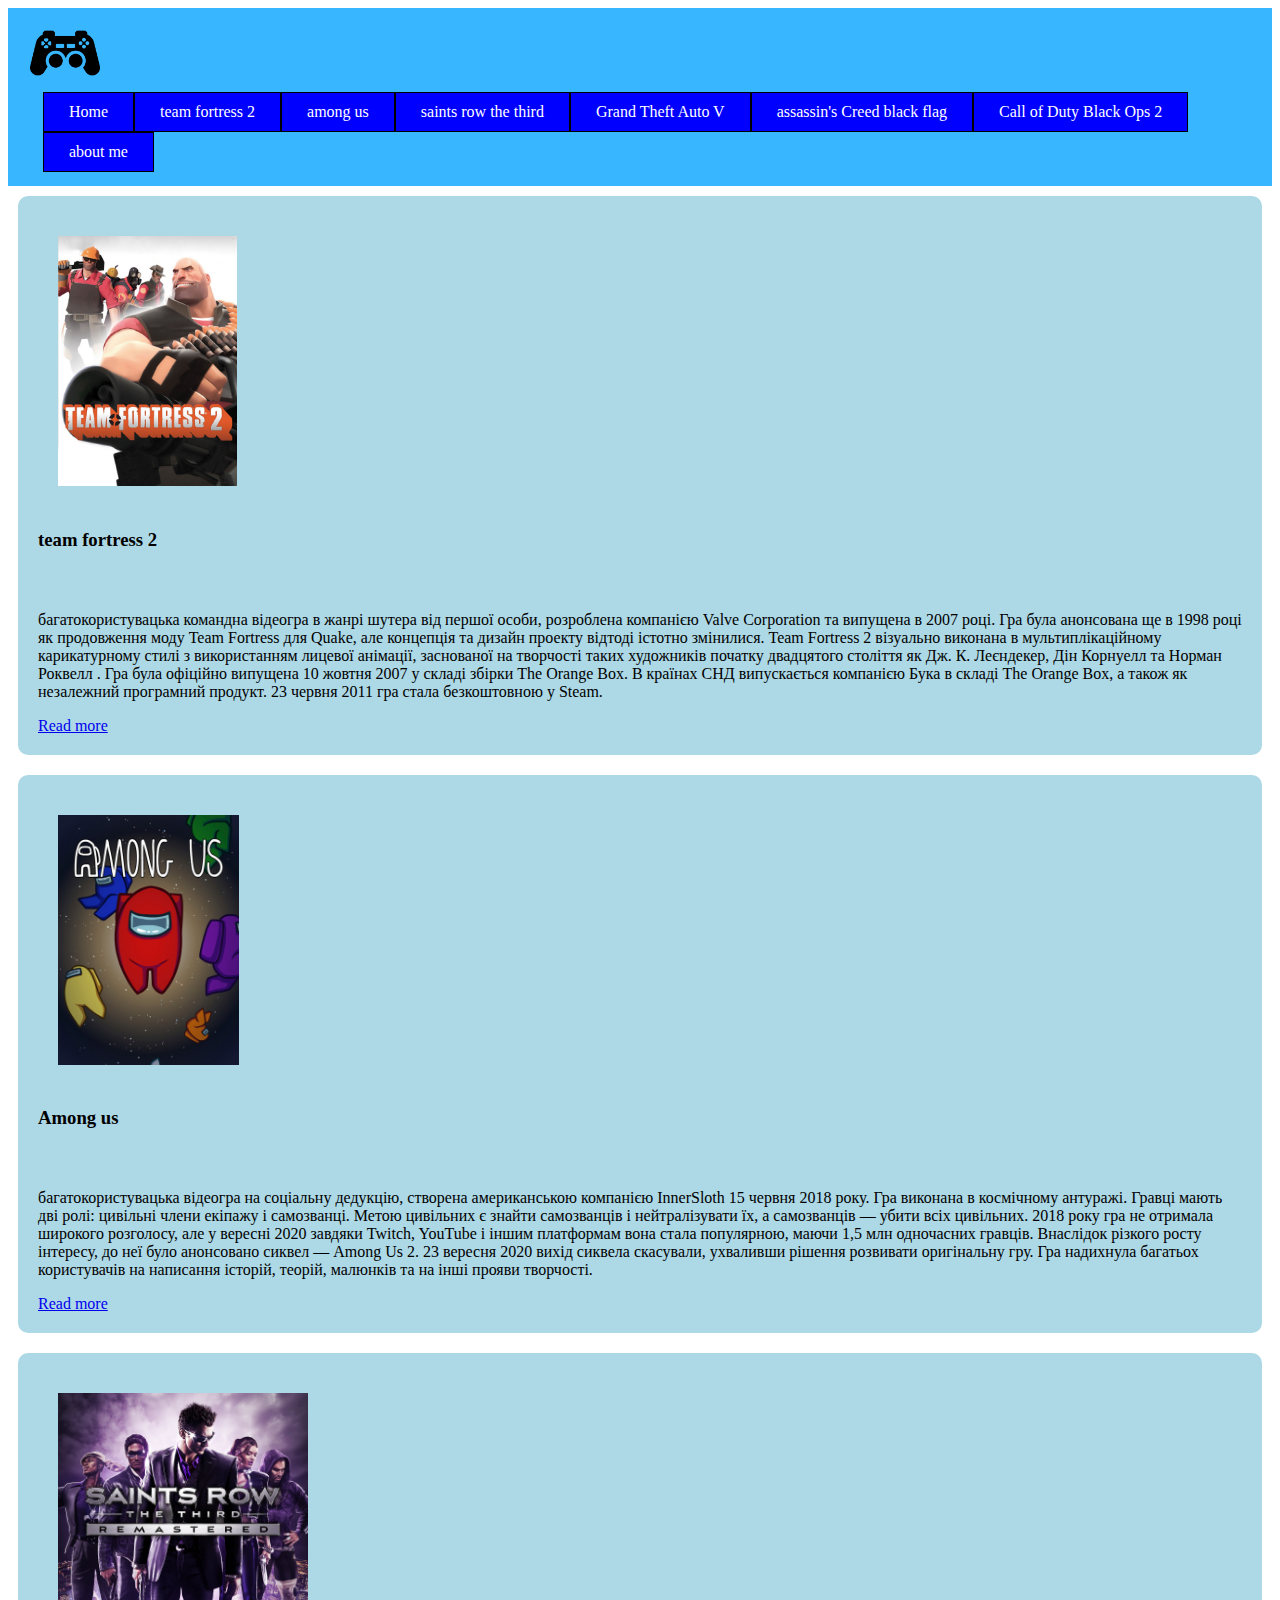
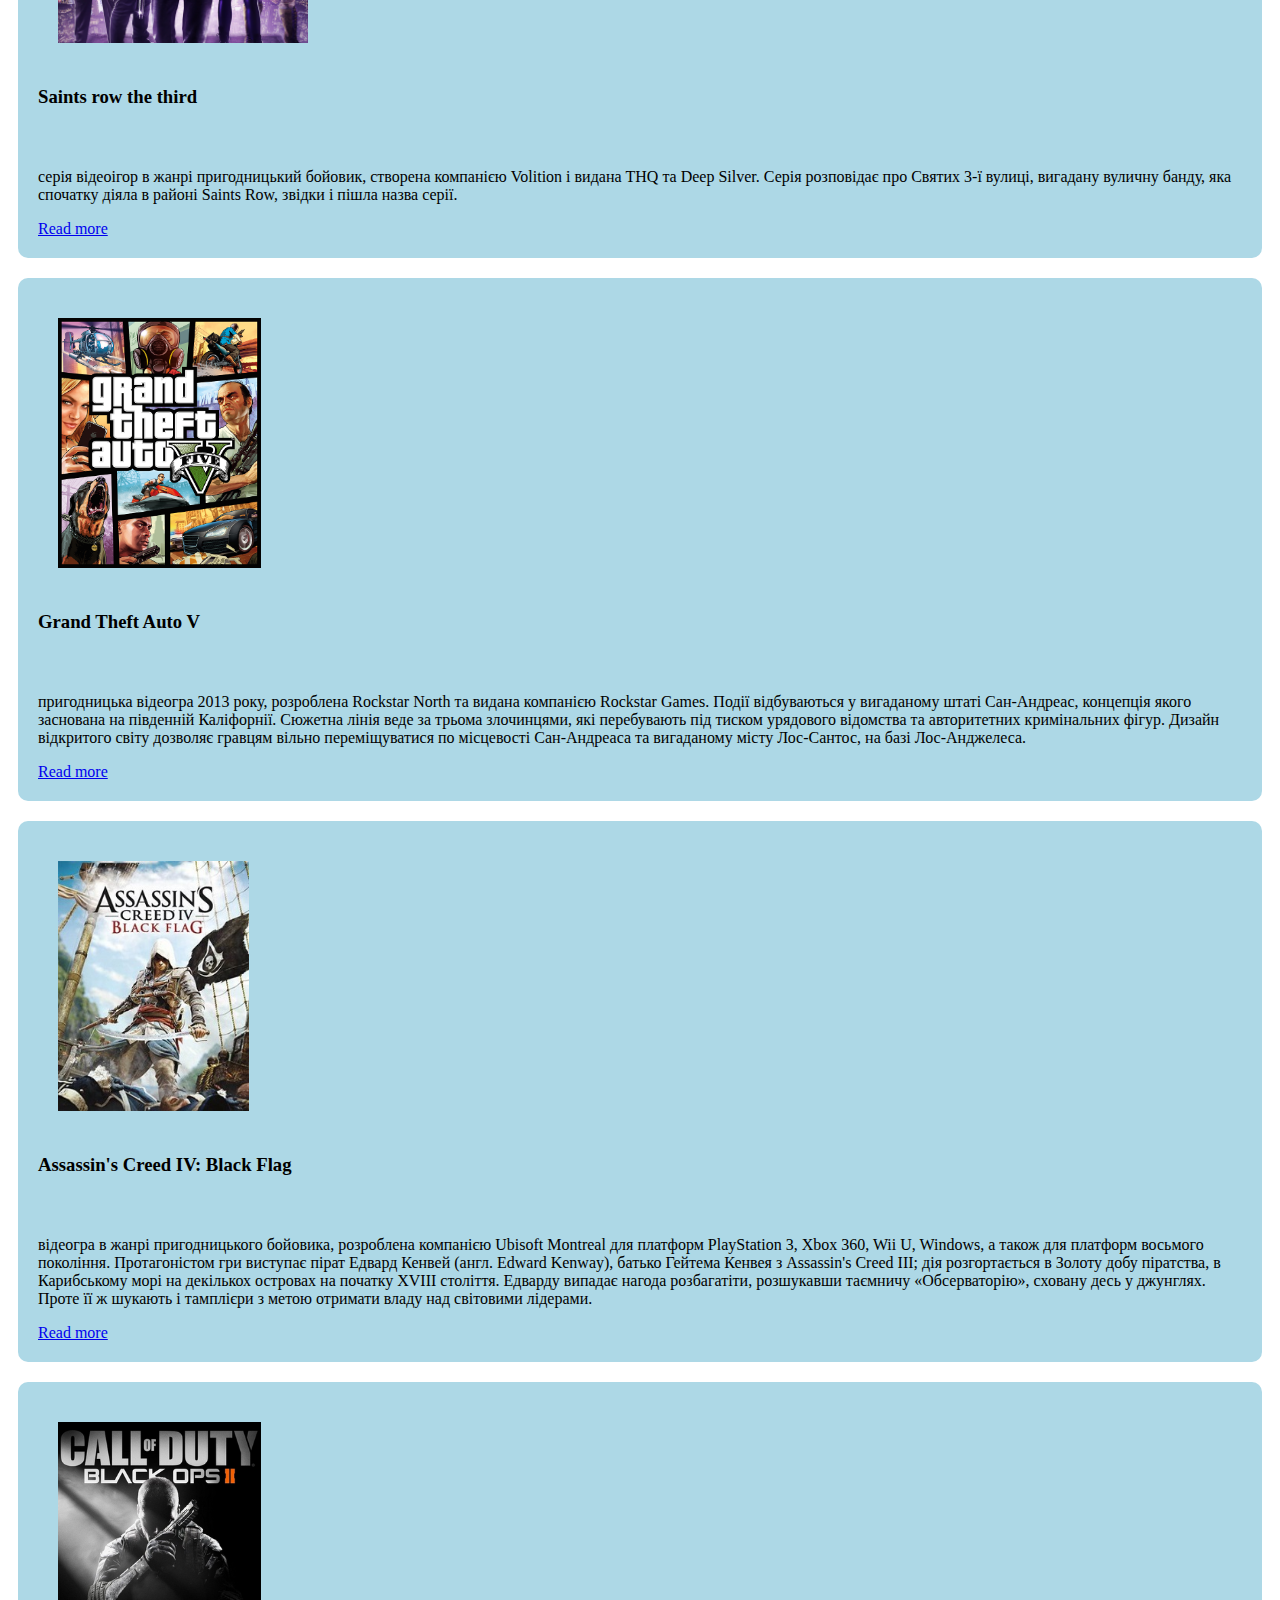
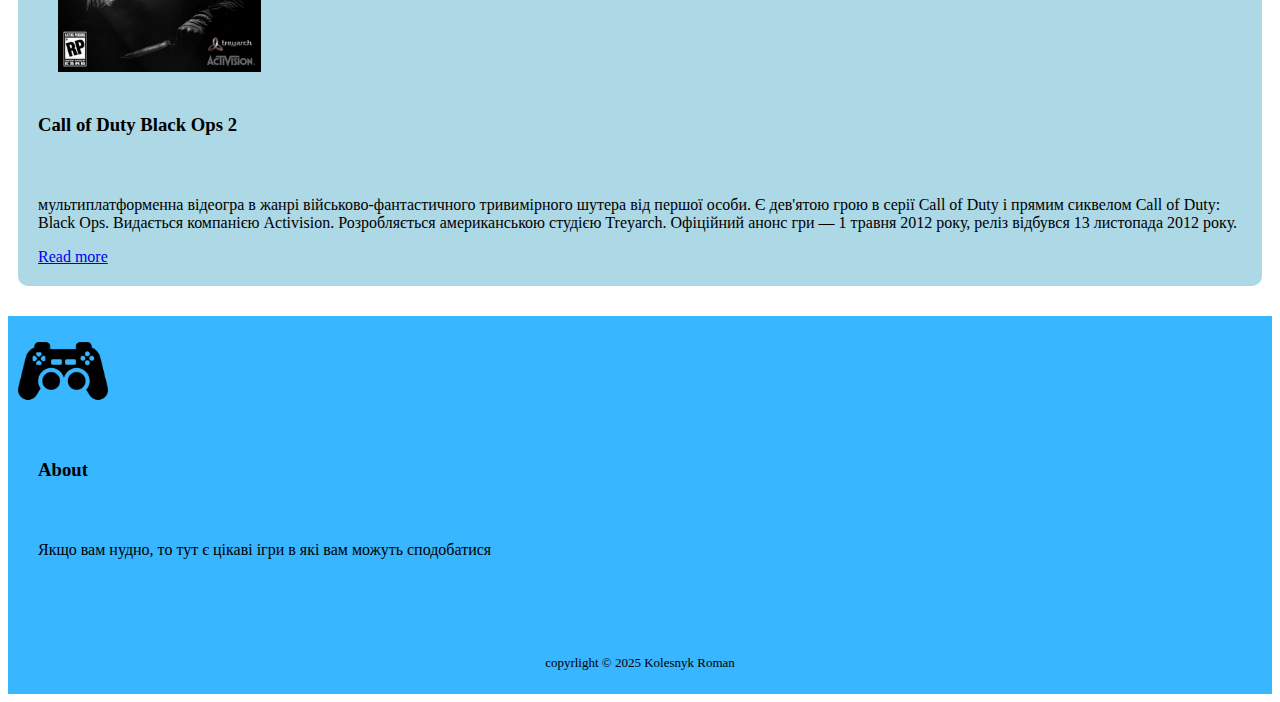
<file: index.html>
<!DOCTYPE html>
<html>

<head>
    <meta charset="UTF-8">
    <link href="style.css" rel="stylesheet">
    <title>top Games</title>
</head>

<body>
    <!-- HEADER -->

<header>
    <div class="general">
        <div class="imageLogo">
            <img src="./327674.png" width="70" draggable="false" alt="Logo">
        </div>
        <div class="menu">
            <ul>
                <li><a class="a" href="index.html">Home</a></li>
                <li><a class="a" href="team fortres 2.html">team fortress 2</a></li>
                <li><a class="a" href="among us.html">among us</a></li>
                <li><a class="a" href="saints row the third.html">saints row the third</a></li>
                <li><a class="a" href="gta 5.html">Grand Theft Auto V</a></li>
                <li><a class="a" href="assassin's Creed black flag.html">assassin's Creed black flag</a></li>
                <li><a class="a" href="Call of Duty Black Ops 2.html">Call of Duty Black Ops 2</a></li>
                <li><a class="a" href="about me.html">about me</a></li>
            </ul>
        </div>
    </div>
</header>
    <!-- MAIN -->
    <main>
        <div>
            <div class="post">
                <div>
                    <img src="./Tf2_standalonebox.jpg" alt="card image " height="250px">
                    <h3>team fortress 2</h3>
                    <p>багатокористувацька командна відеогра в жанрі шутера від першої особи, розроблена компанією Valve
                        Corporation та випущена в 2007 році.

                        Гра була анонсована ще в 1998 році як продовження моду Team Fortress для Quake, але концепція та
                        дизайн проекту відтоді істотно змінилися. Team Fortress 2 візуально виконана в
                        мультиплікаційному карикатурному стилі з використанням лицевої анімації, заснованої на творчості
                        таких художників початку двадцятого століття як Дж. К. Леєндекер, Дін Корнуелл та Норман Роквелл
                        .

                        Гра була офіційно випущена 10 жовтня 2007 у складі збірки The Orange Box. В країнах СНД
                        випускається компанією Бука в складі The Orange Box, а також як незалежний програмний продукт.
                        23 червня 2011 гра стала безкоштовною у Steam.</p>
                    <a href="team fortres 2.html">Read more</a>
                </div>
            </div>
            <div class="post">
                <div>
                    <img src="./4spxFSYSU7lxkIa62jdgJg.jpeg" alt="card image " height="250px">
                    <h3>Among us</h3>
                    <p> багатокористувацька відеогра на соціальну дедукцію, створена американською компанією InnerSloth
                        15 червня 2018 року. Гра виконана в космічному антуражі. Гравці мають дві ролі: цивільні члени
                        екіпажу і самозванці. Метою цивільних є знайти самозванців і нейтралізувати їх, а самозванців —
                        убити всіх цивільних.

                        2018 року гра не отримала широкого розголосу, але у вересні 2020 завдяки Twitch, YouTube і іншим
                        платформам вона стала популярною, маючи 1,5 млн одночасних гравців. Внаслідок різкого росту
                        інтересу, до неї було анонсовано сиквел — Among Us 2. 23 вересня 2020 вихід сиквела скасували,
                        ухваливши рішення розвивати оригінальну гру. Гра надихнула багатьох користувачів на написання
                        історій, теорій, малюнків та на інші прояви творчості.</p>
                    <a href="among us.html">Read more</a>
                </div>
            </div>
            <div class="post">
                <div>
                    <img src="./OwxZcWTSQshQNCS8n3M1dm25.webp" alt="card image " height="250px">
                    <h3>Saints row the third</h3>
                    <p>серія відеоігор в жанрі пригодницький бойовик, створена компанією Volition і видана THQ та Deep
                        Silver. Серія розповідає про Святих 3-ї вулиці, вигадану вуличну банду, яка спочатку діяла в
                        районі Saints Row, звідки і пішла назва серії.</p>
                    <a href="saints row the third.html">Read more</a>
                </div>
            </div>
            <div class="post">
                <div>
                    <img src="./Grand_Theft_Auto_V.png" alt="card image" height="250px">
                    <h3>Grand Theft Auto V</h3>
                    <p>пригодницька відеогра 2013 року, розроблена Rockstar North та видана компанією Rockstar Games.
                        Події відбуваються у вигаданому штаті Сан-Андреас, концепція якого заснована на південній
                        Каліфорнії. Сюжетна лінія веде за трьома злочинцями, які перебувають під тиском урядового
                        відомства та авторитетних кримінальних фігур. Дизайн відкритого світу дозволяє гравцям вільно
                        переміщуватися по місцевості Сан-Андреаса та вигаданому місту Лос-Сантос, на базі Лос-Анджелеса.
                    </p>
                    <a href="gta 5.html">Read more</a>
                </div>
            </div>
            <div class="post">
                <div>
                    <img src="./Assassin's_Creed_IV_Black_Flag.jpg" alt="card image" height="250px">
                    <h3>Assassin's Creed IV: Black Flag</h3>
                    <p> відеогра в жанрі пригодницького бойовика, розроблена компанією Ubisoft Montreal для платформ
                        PlayStation 3, Xbox 360, Wii U, Windows, а також для платформ восьмого покоління.

                        Протагоністом гри виступає пірат Едвард Кенвей (англ. Edward Kenway), батько Гейтема Кенвея з
                        Assassin's Creed III; дія розгортається в Золоту добу піратства, в Карибському морі на декількох
                        островах на початку XVIII століття. Едварду випадає нагода розбагатіти, розшукавши таємничу
                        «Обсерваторію», сховану десь у джунглях. Проте її ж шукають і тамплієри з метою отримати владу
                        над світовими лідерами.</p>
                    <a href="assassin's Creed black flag.html">Read more</a>
                </div>
            </div>
            <div class="post">
                <div>
                    <img src="./Call_of_Duty_Black_Ops_2_-_boxart_PS3.png"alt="card image" height="250px">
                    <h3>Call of Duty Black Ops 2</h3>
                    <p>мультиплатформенна відеогра в жанрі військово-фантастичного тривимірного шутера від першої особи.
                        Є дев'ятою грою в серії Call of Duty і прямим сиквелом Call of Duty: Black Ops. Видається
                        компанією Activision. Розробляється американською студією Treyarch. Офіційний анонс гри — 1
                        травня 2012 року, реліз відбувся 13 листопада 2012 року.</p>
                    <a href="Call of Duty Black Ops 2.html">Read more</a>
                </div>
            </div>
        </div>
        </div>
    </main>

    <!-- FOOTER -->
    <footer>
        <div>
            <div>
                <div>
                    <img src="./327674.png" width="90" alt="Logo">
                </div>
                <div class="footer-columns">
                    <div class="footer-column">
                        <h3>About</h3>
                        <p>
                            Якщо вам нудно, то тут є цікаві ігри в які вам можуть сподобатися
                        </p>
                    </div>
                    <div class="footer-column">
                        
                        </p>
                    </div>
                </div>
            </div>
        </div>
        <div>
            <p id="copyrlight">copyrlight &copy; 2025 Kolesnyk Roman</p>
        </div>
    </footer>
</body>

</html>
</file>
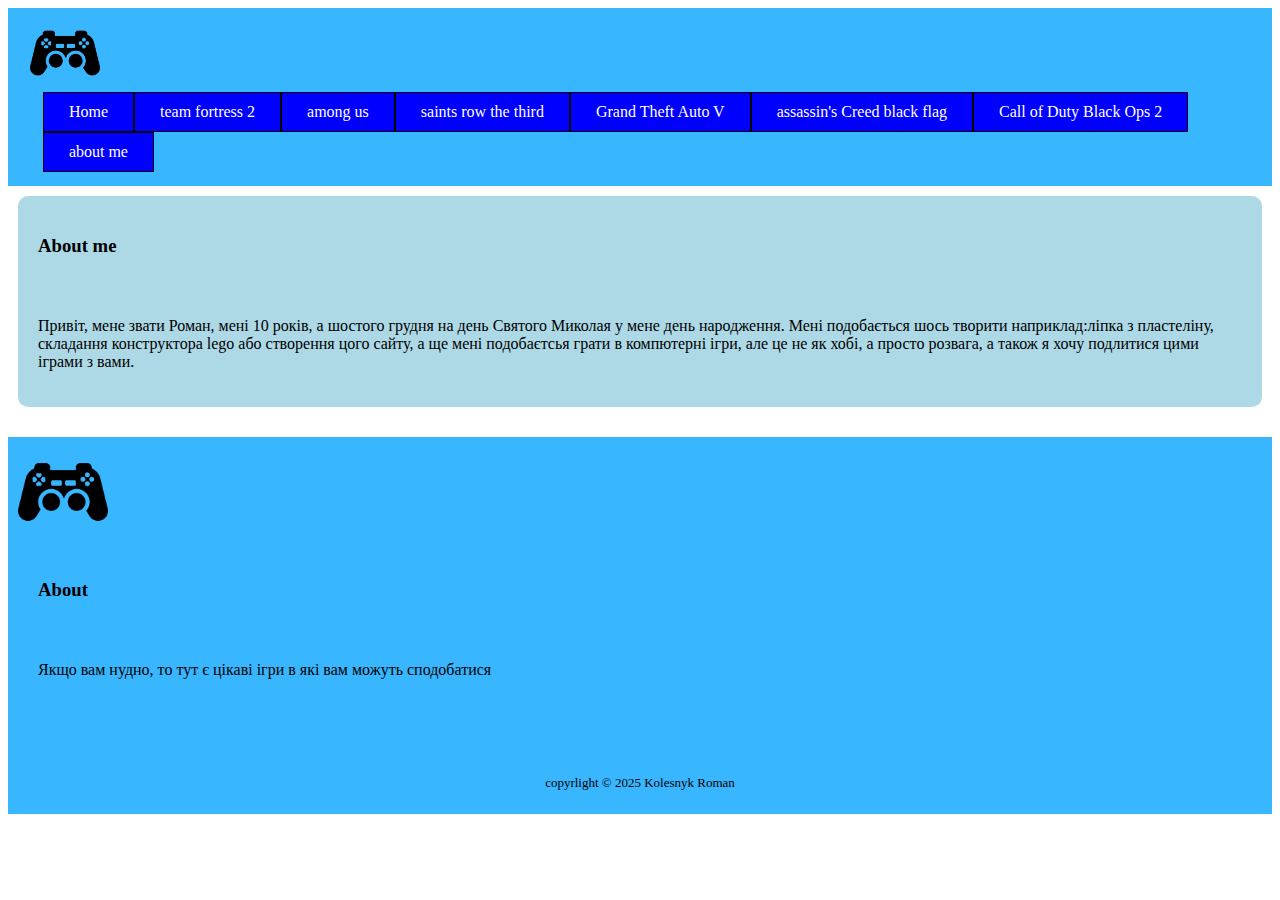
<file: about me.html>
<!DOCTYPE html>
<html>
    <head>
        <meta charset="UTF-8">
        <link href="style.css" rel="stylesheet">
        <title>top Games</title>
</head>

<body>
    <!-- HEADER -->

<header>
    <div class="general">
        <div class="imageLogo">
            <img src="./327674.png" width="70" draggable="false" alt="Logo">
        </div>
        <div class="menu">
            <ul>
                <li><a class="a" href="index.html">Home</a></li>
                <li><a class="a" href="team fortres 2.html">team fortress 2</a></li>
                <li><a class="a" href="among us.html">among us</a></li>
                <li><a class="a" href="saints row the third.html">saints row the third</a></li>
                <li><a class="a" href="gta 5.html">Grand Theft Auto V</a></li>
                <li><a class="a" href="assassin's Creed black flag.html">assassin's Creed black flag</a></li>
                <li><a class="a" href="Call of Duty Black Ops 2.html">Call of Duty Black Ops 2</a></li>
                <li><a class="a" href="about me.html">about me</a></li>
            </ul>
        </div>
    </div>
</header>

        <!-- MAIN -->
        <main>
            <div>
                <div>
                    <div class="post">
                        <div>
                            <h3>About me</h3>
                            <p>Привіт, мене звати Роман, мені 10 років, а шостого грудня на день Святого Миколая у мене день народження. Мені подобається шось творити наприклад:ліпка з пластеліну, складання конструктора lego або створення цого сайту, а ще мені подобаєтсья грати в компютерні ігри, але це не як хобі, а просто розвага, а також я хочу подлитися цими іграми з вами.</p>
                        </div>
                    </div>
                </div>
            </div>
        </main>

        <!-- FOOTER -->
        <footer>
            <div>
                <div>
                    <div>
                        <img src="./327674.png" width="90" alt="Logo">
                    </div>
                    <div class="footer-columns">
                        <div class="footer-column">
                            <h3>About</h3>
                            <p>
                                Якщо вам нудно, то тут є цікаві ігри в які вам можуть сподобатися
                            </p>
                        </div>
                        <div class="footer-column">
                            
                        </div>
                    </div>
                </div>
            </div>
            <div>
                <p id="copyrlight">copyrlight &copy; 2025 Kolesnyk Roman</p>
            </div>
        </footer>
    </body>
</html>
</file>
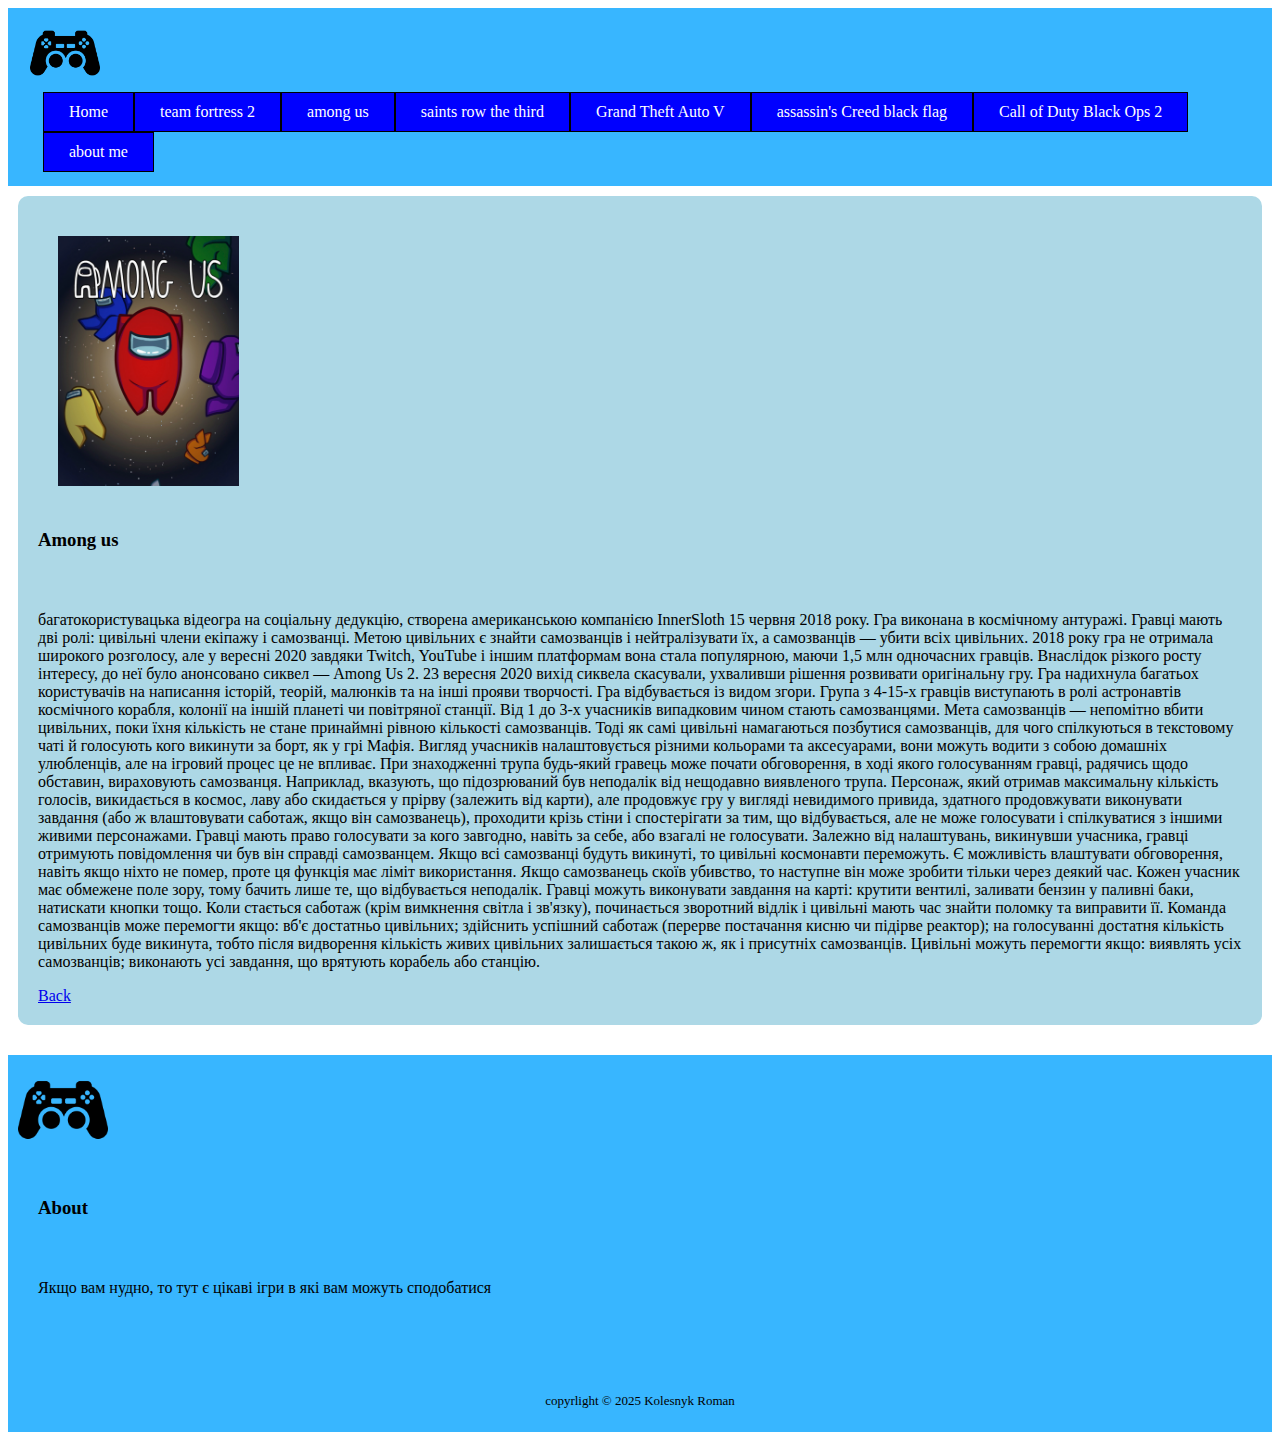
<file: among us.html>
<!DOCTYPE html>
<html>
    <head>
        <meta charset="UTF-8">
        <link href="style.css" rel="stylesheet">
        <title>top Games</title>
</head>

<body>
    <!-- HEADER -->

<header>
    <div class="general">
        <div class="imageLogo">
            <img src="./327674.png" width="70" draggable="false" alt="Logo">
        </div>
        <div class="menu">
            <ul>
                <li><a class="a" href="index.html">Home</a></li>
                <li><a class="a" href="team fortres 2.html">team fortress 2</a></li>
                <li><a class="a" href="among us.html">among us</a></li>
                <li><a class="a" href="saints row the third.html">saints row the third</a></li>
                <li><a class="a" href="gta 5.html">Grand Theft Auto V</a></li>
                <li><a class="a" href="assassin's Creed black flag.html">assassin's Creed black flag</a></li>
                <li><a class="a" href="Call of Duty Black Ops 2.html">Call of Duty Black Ops 2</a></li>
                <li><a class="a" href="about me.html">about me</a></li>
            </ul>
        </div>
    </div>
</header>

        <!-- MAIN -->
        <main>
            <div>
                <div>
                    <div class="post">
                        <div>
                            <img src="./4spxFSYSU7lxkIa62jdgJg.jpeg" alt="card image " height="250px">
                            <h3>Among us</h3>
                            <p> багатокористувацька відеогра на соціальну дедукцію, створена американською компанією InnerSloth 15 червня 2018 року. Гра виконана в космічному антуражі. Гравці мають дві ролі: цивільні члени екіпажу і самозванці. Метою цивільних є знайти самозванців і нейтралізувати їх, а самозванців — убити всіх цивільних.

                                2018 року гра не отримала широкого розголосу, але у вересні 2020 завдяки Twitch, YouTube і іншим платформам вона стала популярною, маючи 1,5 млн одночасних гравців. Внаслідок різкого росту інтересу, до неї було анонсовано сиквел — Among Us 2. 23 вересня 2020 вихід сиквела скасували, ухваливши рішення розвивати оригінальну гру. Гра надихнула багатьох користувачів на написання історій, теорій, малюнків та на інші прояви творчості.
                                Гра відбувається із видом згори. Група з 4-15-х гравців виступають в ролі астронавтів космічного корабля, колонії на іншій планеті чи повітряної станції. Від 1 до 3-х учасників випадковим чином стають самозванцями.
                                Мета самозванців — непомітно вбити цивільних, поки їхня кількість не стане принаймні рівною кількості самозванців. Тоді як самі цивільні намагаються позбутися самозванців, для чого спілкуються в текстовому чаті й голосують кого викинути за борт, як у грі Мафія. Вигляд учасників налаштовується різними кольорами та аксесуарами, вони можуть водити з собою домашніх улюбленців, але на ігровий процес це не впливає.
                                
                                При знаходженні трупа будь-який гравець може почати обговорення, в ході якого голосуванням гравці, радячись щодо обставин, вираховують самозванця. Наприклад, вказують, що підозрюваний був неподалік від нещодавно виявленого трупа. Персонаж, який отримав максимальну кількість голосів, викидається в космос, лаву або скидається у прірву (залежить від карти), але продовжує гру у вигляді невидимого привида, здатного продовжувати виконувати завдання (або ж влаштовувати саботаж, якщо він самозванець), проходити крізь стіни і спостерігати за тим, що відбувається, але не може голосувати і спілкуватися з іншими живими персонажами. Гравці мають право голосувати за кого завгодно, навіть за себе, або взагалі не голосувати. Залежно від налаштувань, викинувши учасника, гравці отримують повідомлення чи був він справді самозванцем. Якщо всі самозванці будуть викинуті, то цивільні космонавти переможуть. Є можливість влаштувати обговорення, навіть якщо ніхто не помер, проте ця функція має ліміт використання. Якщо самозванець скоїв убивство, то наступне він може зробити тільки через деякий час.
                                
                                Кожен учасник має обмежене поле зору, тому бачить лише те, що відбувається неподалік. Гравці можуть виконувати завдання на карті: крутити вентилі, заливати бензин у паливні баки, натискати кнопки тощо. Коли стається саботаж (крім вимкнення світла і зв'язку), починається зворотний відлік і цивільні мають час знайти поломку та виправити її.
                                
                                Команда самозванців може перемогти якщо:
                                
                                вб'є достатньо цивільних;
                                здійснить успішний саботаж (перерве постачання кисню чи підірве реактор);
                                на голосуванні достатня кількість цивільних буде викинута, тобто після видворення кількість живих цивільних залишається такою ж, як і присутніх самозванців.
                                Цивільні можуть перемогти якщо:
                                
                                виявлять усіх самозванців;
                                виконають усі завдання, що врятують корабель або станцію.</p>
                                <a href="index.html">Back</a>
                            </div>
                        </div>
                </div>
        </main>

        <!-- FOOTER -->
        <footer>
            <div>
                <div>
                    <div>
                        <img src="./327674.png" width="90" alt="Logo">
                    </div>
                    <div class="footer-columns">
                        <div class="footer-column">
                            <h3>About</h3>
                            <p>
                                Якщо вам нудно, то тут є цікаві ігри в які вам можуть сподобатися
                            </p>
                        </div>
                        <div class="footer-column">
                            
                            </p>
                        </div>
                    </div>
                </div>
            </div>
            <div>
                <p id="copyrlight">copyrlight &copy; 2025 Kolesnyk Roman</p>
            </div>
        </footer>
    </body>
</html>
</file>
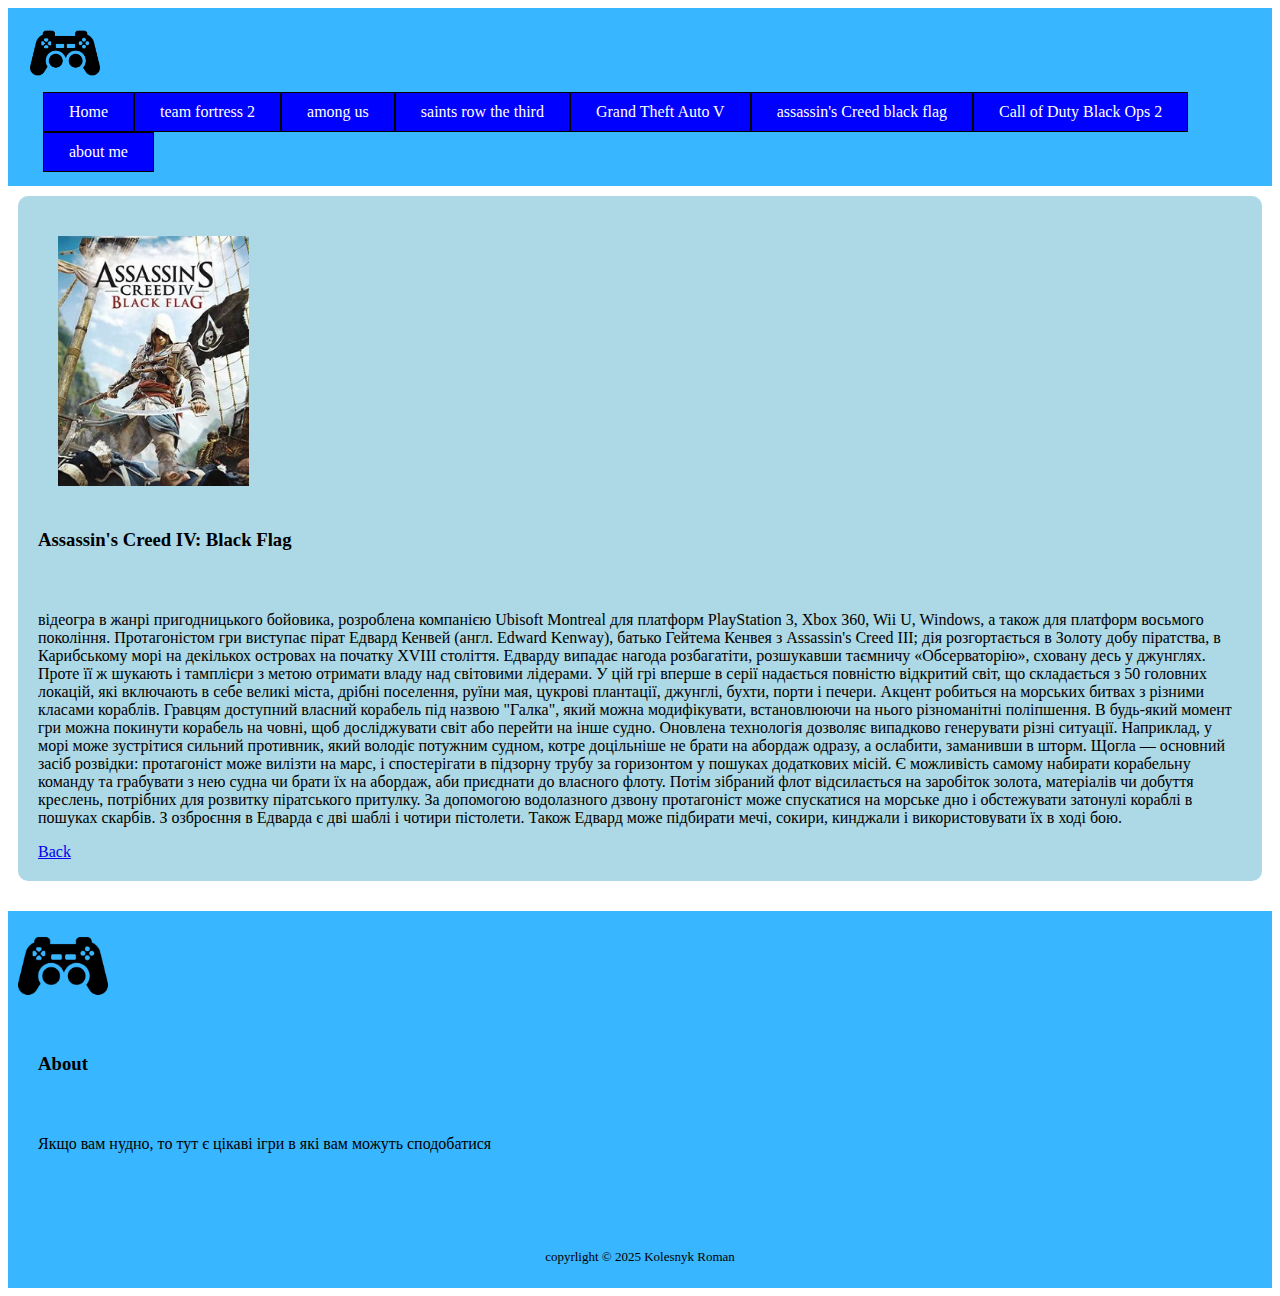
<file: assassin's Creed black flag.html>
<!DOCTYPE html>
<html>
    <head>
        <meta charset="UTF-8">
        <link href="style.css" rel="stylesheet">
        <title>top Games</title>
</head>

<body>
    <!-- HEADER -->

<header>
    <div class="general">
        <div class="imageLogo">
            <img src="./327674.png" width="70" draggable="false" alt="Logo">
        </div>
        <div class="menu">
            <ul>
                <li><a class="a" href="index.html">Home</a></li>
                <li><a class="a" href="team fortres 2.html">team fortress 2</a></li>
                <li><a class="a" href="among us.html">among us</a></li>
                <li><a class="a" href="saints row the third.html">saints row the third</a></li>
                <li><a class="a" href="gta 5.html">Grand Theft Auto V</a></li>
                <li><a class="a" href="assassin's Creed black flag.html">assassin's Creed black flag</a></li>
                <li><a class="a" href="Call of Duty Black Ops 2.html">Call of Duty Black Ops 2</a></li>
                <li><a class="a" href="about me.html">about me</a></li>
            </ul>
        </div>
    </div>
</header>

        <!-- MAIN -->
        <main>
            <div>
                
                
                        <div class="post">
                            <div>
                            <img src="./Assassin's_Creed_IV_Black_Flag.jpg" alt="card image" height="250px">
                            <h3>Assassin's Creed IV: Black Flag</h3>
                            <p> відеогра в жанрі пригодницького бойовика, розроблена компанією Ubisoft Montreal для платформ PlayStation 3, Xbox 360, Wii U, Windows, а також для платформ восьмого покоління.

Протагоністом гри виступає пірат Едвард Кенвей (англ. Edward Kenway), батько Гейтема Кенвея з Assassin's Creed III; дія розгортається в Золоту добу піратства, в Карибському морі на декількох островах на початку XVIII століття. Едварду випадає нагода розбагатіти, розшукавши таємничу «Обсерваторію», сховану десь у джунглях. Проте її ж шукають і тамплієри з метою отримати владу над світовими лідерами.
У цій грі вперше в серії надається повністю відкритий світ, що складається з 50 головних локацій, які включають в себе великі міста, дрібні поселення, руїни мая, цукрові плантації, джунглі, бухти, порти і печери. Акцент робиться на морських битвах з різними класами кораблів. Гравцям доступний власний корабель під назвою "Галка", який можна модифікувати, встановлюючи на нього різноманітні поліпшення. В будь-який момент гри можна покинути корабель на човні, щоб досліджувати світ або перейти на інше судно. Оновлена технологія дозволяє випадково генерувати різні ситуації. Наприклад, у морі може зустрітися сильний противник, який володіє потужним судном, котре доцільніше не брати на абордаж одразу, а ослабити, заманивши в шторм. Щогла — основний засіб розвідки: протагоніст може вилізти на марс, і спостерігати в підзорну трубу за горизонтом у пошуках додаткових місій.

Є можливість самому набирати корабельну команду та грабувати з нею судна чи брати їх на абордаж, аби приєднати до власного флоту. Потім зібраний флот відсилається на заробіток золота, матеріалів чи добуття креслень, потрібних для розвитку піратського притулку. За допомогою водолазного дзвону протагоніст може спускатися на морське дно і обстежувати затонулі кораблі в пошуках скарбів.

З озброєння в Едварда є дві шаблі і чотири пістолети. Також Едвард може підбирати мечі, сокири, кинджали і використовувати їх в ході бою.</p>
                            <a href="index.html">Back</a>
                            </div>
                </div>
            </div>
        </main>

        <!-- FOOTER -->
        <footer>
            <div>
                <div>
                    <div>
                        <img src="./327674.png" width="90" alt="Logo">
                    </div>
                    <div class="footer-columns">
                        <div class="footer-column">
                            <h3>About</h3>
                            <p>
                                Якщо вам нудно, то тут є цікаві ігри в які вам можуть сподобатися
                            </p>
                        </div>
                        <div class="footer-column">
                            
                        </div>
                    </div>
                </div>
            </div>
            <div>
                <p id="copyrlight">copyrlight &copy; 2025 Kolesnyk Roman</p>
            </div>
        </footer>
    </body>
</html>
</file>
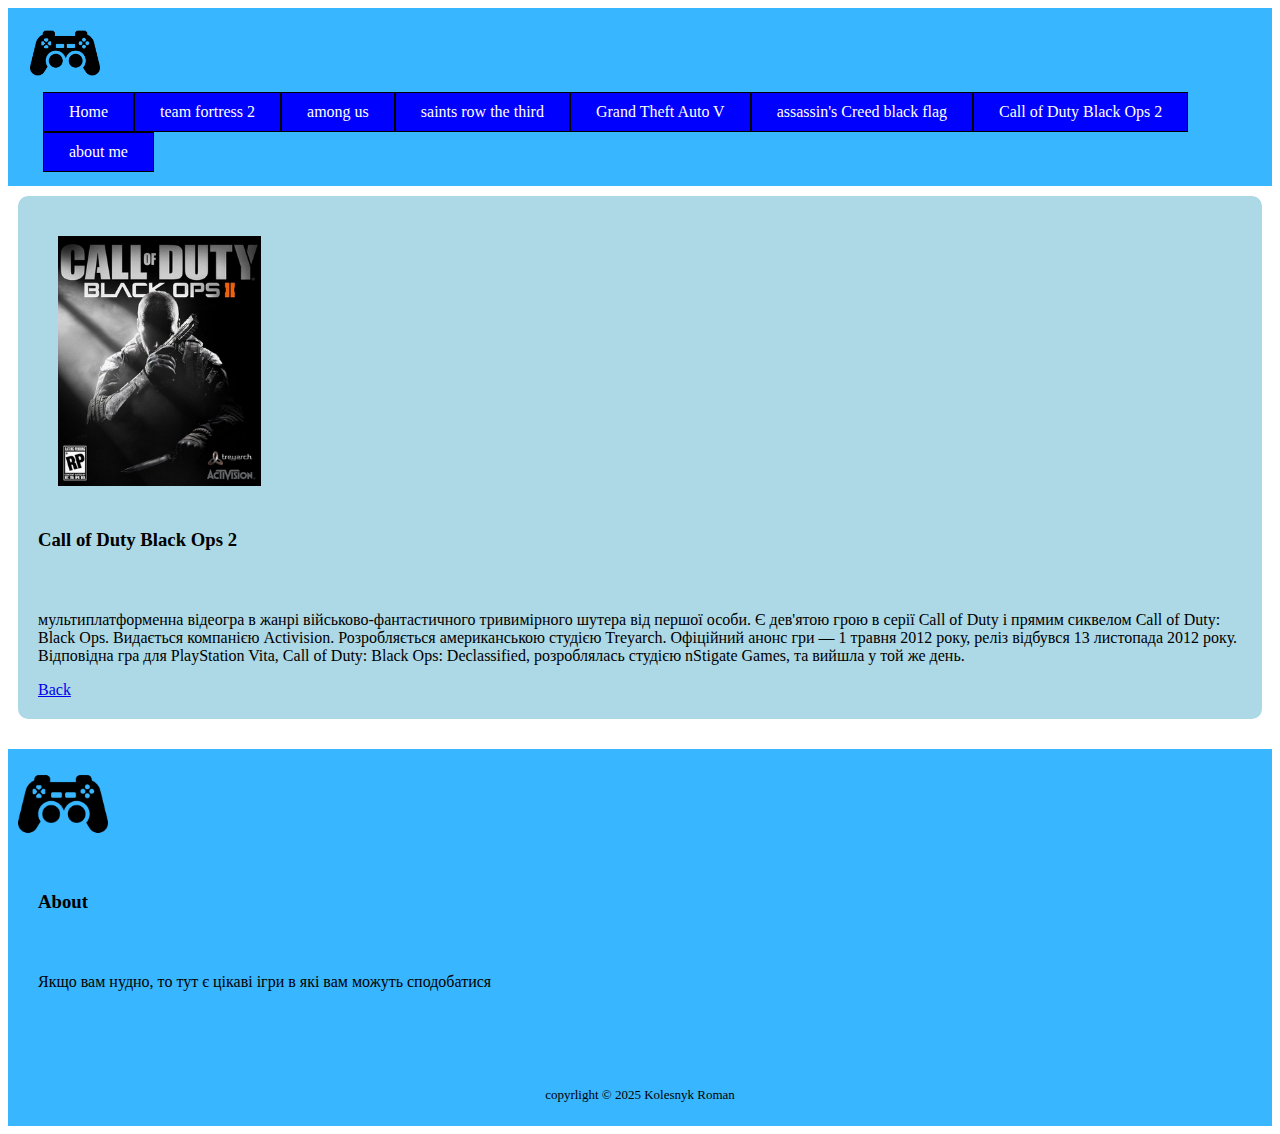
<file: Call of Duty Black Ops 2.html>
<!DOCTYPE html>
<html>
    <head>
        <meta charset="UTF-8">
        <link href="style.css" rel="stylesheet">
        <title>top Games</title>
</head>

<body>
    <!-- HEADER -->

<header>
    <div class="general">
        <div class="imageLogo">
            <img src="./327674.png" width="70" draggable="false" alt="Logo">
        </div>
        <div class="menu">
            <ul>
                <li><a class="a" href="index.html">Home</a></li>
                <li><a class="a" href="team fortres 2.html">team fortress 2</a></li>
                <li><a class="a" href="among us.html">among us</a></li>
                <li><a class="a" href="saints row the third.html">saints row the third</a></li>
                <li><a class="a" href="gta 5.html">Grand Theft Auto V</a></li>
                <li><a class="a" href="assassin's Creed black flag.html">assassin's Creed black flag</a></li>
                <li><a class="a" href="Call of Duty Black Ops 2.html">Call of Duty Black Ops 2</a></li>
                <li><a class="a" href="about me.html">about me</a></li>
            </ul>
        </div>
    </div>
</header>

        <!-- MAIN -->
        <main>
            <div>
                
                        <div class="post">
                            <div>
                            <img src="./Call_of_Duty_Black_Ops_2_-_boxart_PS3.png" alt="card image" height="250px">
                            <h3>Call of Duty Black Ops 2</h3>
                            <p>мультиплатформенна відеогра в жанрі військово-фантастичного тривимірного шутера від першої особи. Є дев'ятою грою в серії Call of Duty і прямим сиквелом Call of Duty: Black Ops. Видається компанією Activision. Розробляється американською студією Treyarch. Офіційний анонс гри — 1 травня 2012 року, реліз відбувся 13 листопада 2012 року.
                                Відповідна гра для PlayStation Vita, Call of Duty: Black Ops: Declassified, розроблялась студією nStigate Games, та вийшла у той же день.
                            </p>
                            <a href="index.html">Back</a>
                            </div>
                        </div>
                </div>
            </div>
        </main>

        <!-- FOOTER -->
        <footer>
            <div>
                <div>
                    <div>
                        <img src="./327674.png" width="90" alt="Logo">
                    </div>
                    <div class="footer-columns">
                        <div class="footer-column">
                            <h3>About</h3>
                            <p>
                                Якщо вам нудно, то тут є цікаві ігри в які вам можуть сподобатися
                            </p>
                        </div>
                        <div class="footer-column">
                            
                            
                        </div>
                    </div>
                </div>
            </div>
            <div>
                <p id="copyrlight">copyrlight &copy; 2025 Kolesnyk Roman</p>
            </div>
        </footer>
    </body>
</html>
</file>
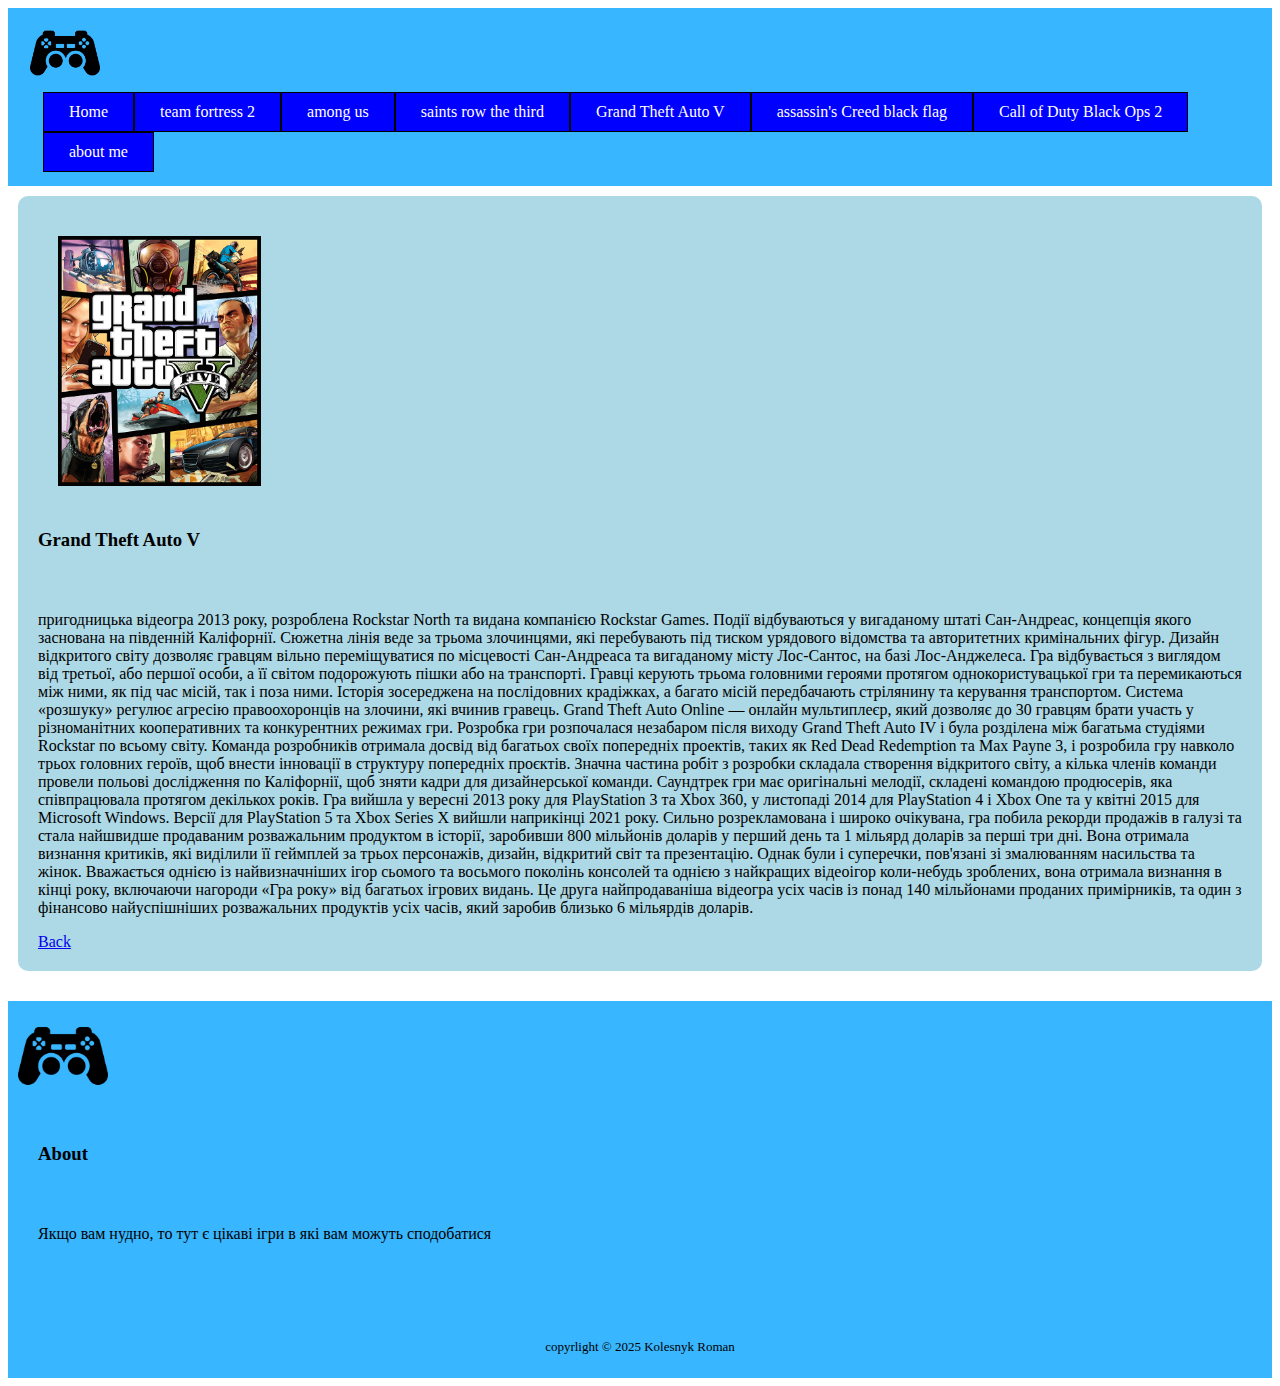
<file: gta 5.html>
<!DOCTYPE html>
<html>
    <head>
        <meta charset="UTF-8">
        <link href="style.css" rel="stylesheet">
        <title>top Games</title>
</head>

<body>
    <!-- HEADER -->

<header>
    <div class="general">
        <div class="imageLogo">
            <img src="327674.png" width="70" draggable="false" alt="Logo">
        </div>
        <div class="menu">
            <ul>
                <li><a class="a" href="index.html">Home</a></li>
                <li><a class="a" href="team fortres 2.html">team fortress 2</a></li>
                <li><a class="a" href="among us.html">among us</a></li>
                <li><a class="a" href="saints row the third.html">saints row the third</a></li>
                <li><a class="a" href="gta 5.html">Grand Theft Auto V</a></li>
                <li><a class="a" href="assassin's Creed black flag.html">assassin's Creed black flag</a></li>
                <li><a class="a" href="Call of Duty Black Ops 2.html">Call of Duty Black Ops 2</a></li>
                <li><a class="a" href="about me.html">about me</a></li>
            </ul>
        </div>
    </div>
</header>

        <!-- MAIN -->
        <main>
            <div>
                
                        <div class="post">
                            <div>
                            <img src="./Grand_Theft_Auto_V.png" alt="card image" height="250px">
                            <h3>Grand Theft Auto V</h3>
                            <p>пригодницька відеогра 2013 року, розроблена Rockstar North та видана компанією Rockstar Games. Події відбуваються у вигаданому штаті Сан-Андреас, концепція якого заснована на південній Каліфорнії. Сюжетна лінія веде за трьома злочинцями, які перебувають під тиском урядового відомства та авторитетних кримінальних фігур. Дизайн відкритого світу дозволяє гравцям вільно переміщуватися по місцевості Сан-Андреаса та вигаданому місту Лос-Сантос, на базі Лос-Анджелеса.
                            Гра відбувається з виглядом від третьої, або першої особи, а її світом подорожують пішки або на транспорті. Гравці керують трьома головними героями протягом однокористувацької гри та перемикаються між ними, як під час місій, так і поза ними. Історія зосереджена на послідовних крадіжках, а багато місій передбачають стрілянину та керування транспортом. Система «розшуку» регулює агресію правоохоронців на злочини, які вчинив гравець. Grand Theft Auto Online — онлайн мультиплеєр, який дозволяє до 30 гравцям брати участь у різноманітних кооперативних та конкурентних режимах гри.

Розробка гри розпочалася незабаром після виходу Grand Theft Auto IV і була розділена між багатьма студіями Rockstar по всьому світу. Команда розробників отримала досвід від багатьох своїх попередніх проектів, таких як Red Dead Redemption та Max Payne 3, і розробила гру навколо трьох головних героїв, щоб внести інновації в структуру попередніх проєктів. Значна частина робіт з розробки складала створення відкритого світу, а кілька членів команди провели польові дослідження по Каліфорнії, щоб зняти кадри для дизайнерської команди. Саундтрек гри має оригінальні мелодії, складені командою продюсерів, яка співпрацювала протягом декількох років. Гра вийшла у вересні 2013 року для PlayStation 3 та Xbox 360, у листопаді 2014 для PlayStation 4 і Xbox One та у квітні 2015 для Microsoft Windows. Версії для PlayStation 5 та Xbox Series X вийшли наприкінці 2021 року.

Сильно розрекламована і широко очікувана, гра побила рекорди продажів в галузі та стала найшвидше продаваним розважальним продуктом в історії, заробивши 800 мільйонів доларів у перший день та 1 мільярд доларів за перші три дні. Вона отримала визнання критиків, які виділили її геймплей за трьох персонажів, дизайн, відкритий світ та презентацію. Однак були і суперечки, пов'язані зі змалюванням насильства та жінок. Вважається однією із найвизначніших ігор сьомого та восьмого поколінь консолей та однією з найкращих відеоігор коли-небудь зроблених, вона отримала визнання в кінці року, включаючи нагороди «Гра року» від багатьох ігрових видань. Це друга найпродаваніша відеогра усіх часів із понад 140 мільйонами проданих примірників, та один з фінансово найуспішніших розважальних продуктів усіх часів, який заробив близько 6 мільярдів доларів.
                            </p>
                            <a href="index.html">Back</a>
                            </div>
                        </div>
                        
                </div>
            </div>
        </main>

        <!-- FOOTER -->
        <footer>
            <div>
                <div>
                    <div>
                        <img src="./327674.png" width="90" alt="Logo">
                    </div>
                    <div class="footer-columns">
                        <div class="footer-column">
                            <h3>About</h3>
                            <p>
                                Якщо вам нудно, то тут є цікаві ігри в які вам можуть сподобатися
                            </p>
                        </div>
                        <div class="footer-column">
                           
                            </p>
                        </div>
                    </div>
                </div>
            </div>
            <div>
                <p id="copyrlight">copyrlight &copy; 2025 Kolesnyk Roman</p>
            </div>
        </footer>
    </body>
</html>
</file>
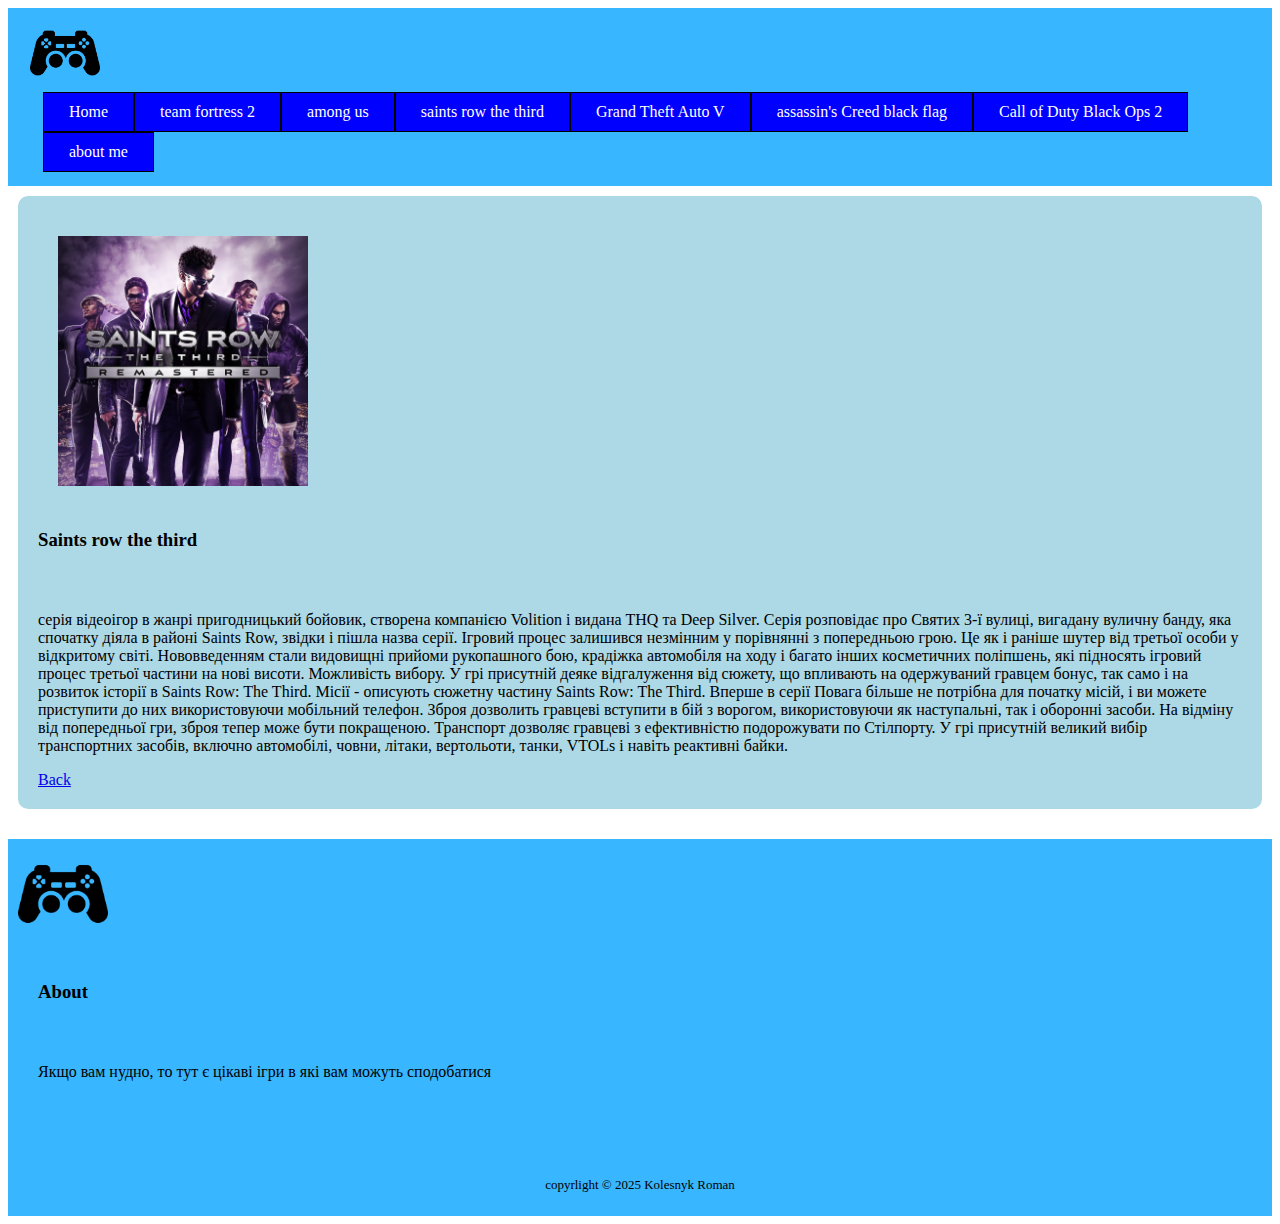
<file: saints row the third.html>
<!DOCTYPE html>
<html>
    <head>
        <meta charset="UTF-8">
        <link href="style.css" rel="stylesheet">
        <title>top Games</title>
</head>

<body>
    <!-- HEADER -->

<header>
    <div class="general">
        <div class="imageLogo">
            <img src="./327674.png" width="70" draggable="false" alt="Logo">
        </div>
        <div class="menu">
            <ul>
                <li><a class="a" href="index.html">Home</a></li>
                <li><a class="a" href="team fortres 2.html">team fortress 2</a></li>
                <li><a class="a" href="among us.html">among us</a></li>
                <li><a class="a" href="saints row the third.html">saints row the third</a></li>
                <li><a class="a" href="gta 5.html">Grand Theft Auto V</a></li>
                <li><a class="a" href="assassin's Creed black flag.html">assassin's Creed black flag</a></li>
                <li><a class="a" href="Call of Duty Black Ops 2.html">Call of Duty Black Ops 2</a></li>
                <li><a class="a" href="about me.html">about me</a></li>
            </ul>
        </div>
    </div>
</header>

        <!-- MAIN -->
        <main>
            <div>
                
                        <div class="post">
                            <div>
                            <img src="./OwxZcWTSQshQNCS8n3M1dm25.webp" alt="card image " height="250px">
                            <h3>Saints row the third</h3>
                            <p>серія відеоігор в жанрі пригодницький бойовик, створена компанією Volition і видана THQ та Deep Silver. Серія розповідає про Святих 3-ї вулиці, вигадану вуличну банду, яка спочатку діяла в районі Saints Row, звідки і пішла назва серії.
                            Ігровий процес залишився незмінним у порівнянні з попередньою грою. Це як і раніше шутер від третьої особи у відкритому світі. Нововведенням стали видовищні прийоми рукопашного бою, крадіжка автомобіля на ходу і багато інших косметичних поліпшень, які підносять ігровий процес третьої частини на нові висоти.
Можливість вибору. У грі присутній деяке відгалуження від сюжету, що впливають на одержуваний гравцем бонус, так само і на розвиток історії в Saints Row: The Third.
Місії - описують сюжетну частину Saints Row: The Third. Вперше в серії Повага більше не потрібна для початку місій, і ви можете приступити до них використовуючи мобільний телефон.
Зброя дозволить гравцеві вступити в бій з ворогом, використовуючи як наступальні, так і оборонні засоби. На відміну від попередньої гри, зброя тепер може бути покращеною.
Транспорт дозволяє гравцеві з ефективністю подорожувати по Стілпорту. У грі присутній великий вибір транспортних засобів, включно автомобілі, човни, літаки, вертольоти, танки, VTOLs і навіть реактивні байки.
                            </p>
                            <a href="index.html">Back</a>
                            </div>
                        </div>
                        
                </div>
            </div>
        </main>

        <!-- FOOTER -->
        <footer>
            <div>
                <div>
                    <div>
                        <img src="./327674.png" width="90" alt="Logo">
                    </div>
                    <div class="footer-columns">
                        <div class="footer-column">
                            <h3>About</h3>
                            <p>
                                Якщо вам нудно, то тут є цікаві ігри в які вам можуть сподобатися
                            </p>
                        </div>
                        <div class="footer-column">
                            
                            </p>
                        </div>
                    </div>
                </div>
            </div>
            <div>
                <p id="copyrlight">copyrlight &copy; 2025 Kolesnyk Roman</p>
            </div>
        </footer>
    </body>
</html>
</file>
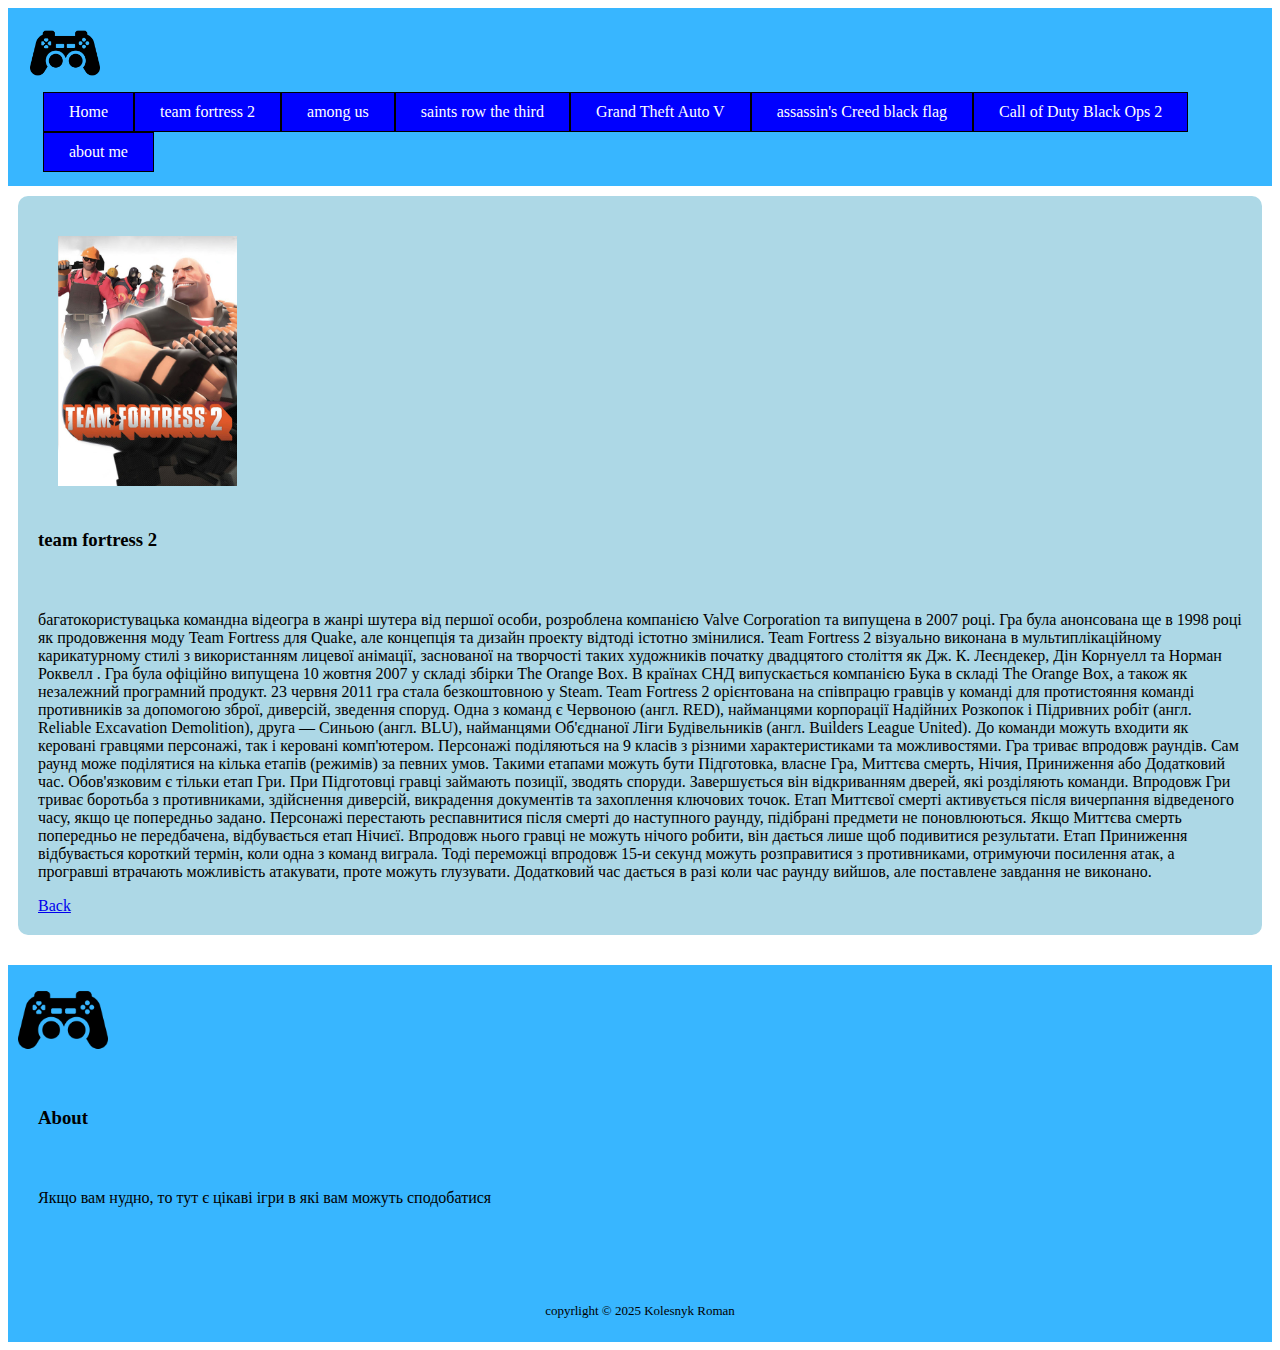
<file: team fortres 2.html>
<!DOCTYPE html>
<html>
    <head>
        <meta charset="UTF-8">
        <link href="style.css" rel="stylesheet">
        <title>top Games</title>
</head>

<body>
    <!-- HEADER -->

<header>
    <div class="general">
        <div class="imageLogo">
            <img src="./327674.png" width="70" draggable="false" alt="Logo">
        </div>
        <div class="menu">
            <ul>
                <li><a class="a" href="index.html">Home</a></li>
                <li><a class="a" href="team fortres 2.html">team fortress 2</a></li>
                <li><a class="a" href="among us.html">among us</a></li>
                <li><a class="a" href="saints row the third.html">saints row the third</a></li>
                <li><a class="a" href="gta 5.html">Grand Theft Auto V</a></li>
                <li><a class="a" href="assassin's Creed black flag.html">assassin's Creed black flag</a></li>
                <li><a class="a" href="Call of Duty Black Ops 2.html">Call of Duty Black Ops 2</a></li>
                <li><a class="a" href="about me.html">about me</a></li>
            </ul>
        </div>
    </div>
</header>

        <!-- MAIN -->
        <main>
            <div>
                <div class="post">
                        <div>
                        <img src="./Tf2_standalonebox.jpg" alt="card image " height="250px">
                        <h3>team fortress 2</h3>
                        <p> багатокористувацька командна відеогра в жанрі шутера від першої особи, розроблена компанією Valve Corporation та випущена в 2007 році.

                        Гра була анонсована ще в 1998 році як продовження моду Team Fortress для Quake, але концепція та дизайн проекту відтоді істотно змінилися. Team Fortress 2 візуально виконана в мультиплікаційному карикатурному стилі з використанням лицевої анімації, заснованої на творчості таких художників початку двадцятого століття як Дж. К. Леєндекер, Дін Корнуелл та Норман Роквелл .
                        
                        Гра була офіційно випущена 10 жовтня 2007 у складі збірки The Orange Box. В країнах СНД випускається компанією Бука в складі The Orange Box, а також як незалежний програмний продукт. 23 червня 2011 гра стала безкоштовною у Steam.
                        Team Fortress 2 орієнтована на співпрацю гравців у команді для протистояння команді противників за допомогою зброї, диверсій, зведення споруд. Одна з команд є Червоною (англ. RED), найманцями корпорації Надійних Розкопок і Підривних робіт (англ. Reliable Excavation Demolition), друга — Синьою (англ. BLU), найманцями Об'єднаної Ліги Будівельників (англ. Builders League United). До команди можуть входити як керовані гравцями персонажі, так і керовані комп'ютером. Персонажі поділяються на 9 класів з різними характеристиками та можливостями.
                        Гра триває впродовж раундів. Сам раунд може поділятися на кілька етапів (режимів) за певних умов. Такими етапами можуть бути Підготовка, власне Гра, Миттєва смерть, Нічия, Приниження або Додатковий час. Обов'язковим є тільки етап Гри. При Підготовці гравці займають позиції, зводять споруди. Завершується він відкриванням дверей, які розділяють команди. Впродовж Гри триває боротьба з противниками, здійснення диверсій, викрадення документів та захоплення ключових точок. Етап Миттєвої смерті активується після вичерпання відведеного часу, якщо це попередньо задано. Персонажі перестають респавнитися після смерті до наступного раунду, підібрані предмети не поновлюються. Якщо Миттєва смерть попередньо не передбачена, відбувається етап Нічиєї. Впродовж нього гравці не можуть нічого робити, він дається лише щоб подивитися результати. Етап Приниження відбувається короткий термін, коли одна з команд виграла. Тоді переможці впродовж 15-и секунд можуть розправитися з противниками, отримуючи посилення атак, а програвші втрачають можливість атакувати, проте можуть глузувати. Додатковий час дається в разі коли час раунду вийшов, але поставлене завдання не виконано.</p>
                        <a href="index.html">Back</a>
                        </div>
                    </div>
                </div>
            </div>
        </main>

        <!-- FOOTER -->
        <footer>
            <div>
                <div>
                    <div>
                        <img src="./327674.png" width="90" alt="Logo">
                    </div>
                    <div class="footer-columns">
                        <div class="footer-column">
                            <h3>About</h3>
                            <p>
                                Якщо вам нудно, то тут є цікаві ігри в які вам можуть сподобатися
                            </p>
                        </div>
                        <div class="footer-column">
                            
                            </p>
                        </div>
                    </div>
                </div>
            </div>
            <div>
                <p id="copyrlight">copyrlight &copy; 2025 Kolesnyk Roman</p>
            </div>
        </footer>
    </body>
</html>
</file>
<file: style.css>
header, footer {
    background-color: #38b6ff;
    padding: 10px;
}

.footer-columns {
    display: flex;
}

.footer-column {
    flex: 50%;
    margin: 20px;
}

#copyrlight {
    text-align: center;
    font-size: small;
}

main {
    padding: 10px;
    background-color: white;
}

.post {
    background-color: lightblue;
    padding: 20px;
    border-radius: 10px;
    margin-bottom: 20px;
    display: flex;
}

.post img {
    margin: 20px;
}

p {
    margin-top: 60px;
}

ul {
    width: 100%;
    color:black;
    list-style-type: none;
}

ul, li {
    margin: 0;
    padding: 0;
    
}

li {
    float: left;
    width: auto;
    border: 1px solid black;
}  

.general {
    width: 100%;
}

.imageLogo {
    display: inline-block;
    margin-left: 1%;
}
.menu {
    display: inline-block;
    text-align: center;
    margin-left: 2%;
}

.a {
    background-color: blue;
    color: white;
    display: block;
    font: bold 13px;
    padding: 10px 25px;
    text-align: center;
    text-decoration: none;
}

li:hover a {
    background-color: rgb(1, 1, 160);
}

ul {
    text-align: center;
}
</file>
